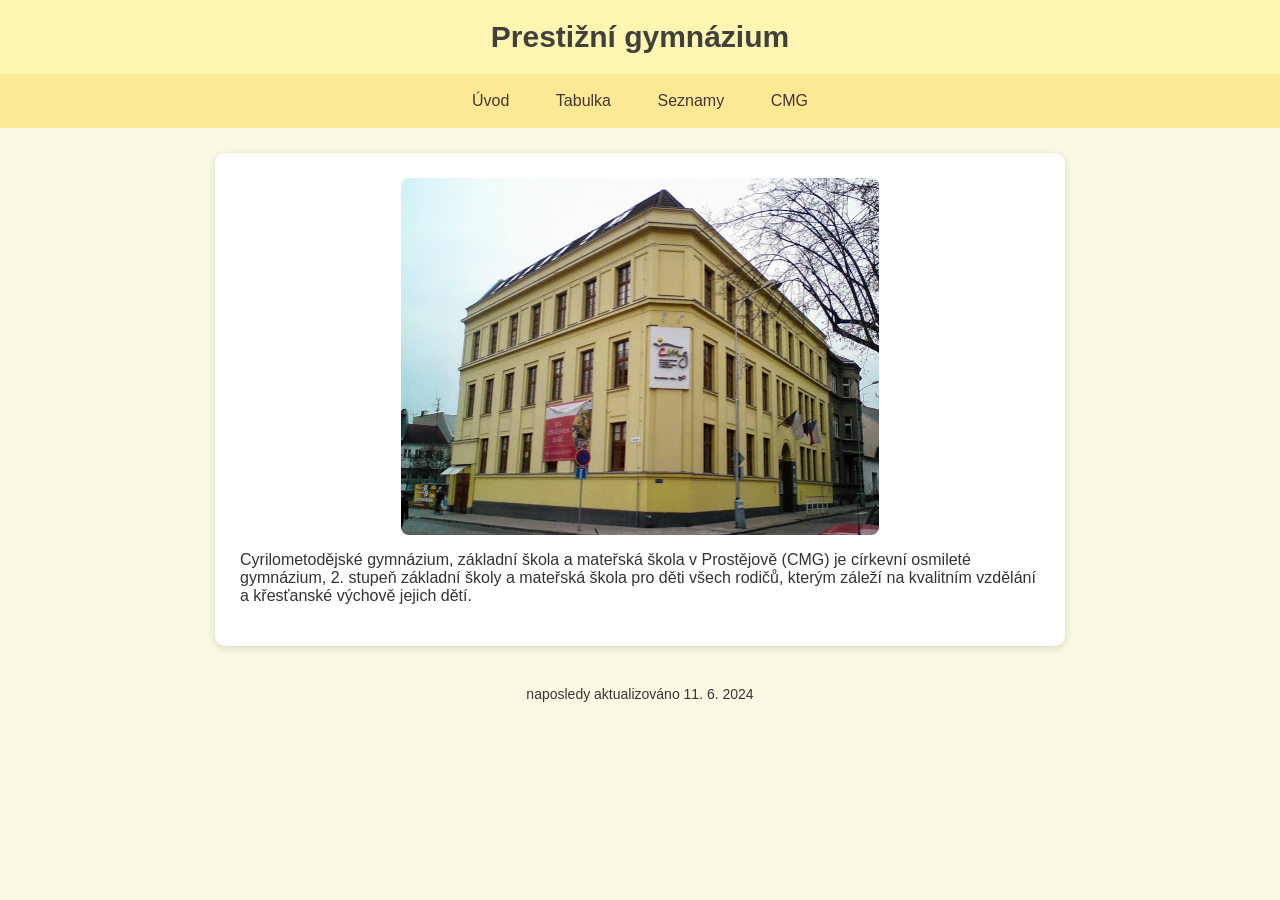
<file: index.html>
<!DOCTYPE html>
<html lang='cs'>
  <head>
    <title>cmgpv</title>
    <meta charset="utf-8">
    <meta name="viewport" content="width=device-width, initial-scale=1">
    <link rel="stylesheet" href="style.css">
  </head>
  <body>
    <header>
      <h1>Prestižní gymnázium</h1>
    </header>

    <nav>
      <ul>
        <li><a href="index.html">Úvod</a></li>
        <li><a href="tabulka.html">Tabulka</a></li>
        <li><a href="seznamy.html">Seznamy</a></li>
        <li><a href="https://www.cmgpv.cz/">CMG</a></li>
      </ul>
    </nav>

    <main>
      <img class="budova" src="budova.PNG" alt="Budova CMG" title="budova" width="478" height="357">
      <p>
        Cyrilometodějské gymnázium, základní škola a mateřská škola v Prostějově (CMG) je
        církevní osmileté gymnázium, 2. stupeň základní školy a mateřská škola pro děti všech rodičů,
        kterým záleží na kvalitním vzdělání a křesťanské výchově jejich dětí.
      </p>
    </main>

    <footer>naposledy aktualizováno 11. 6. 2024</footer>
  </body>
</html>
</file>
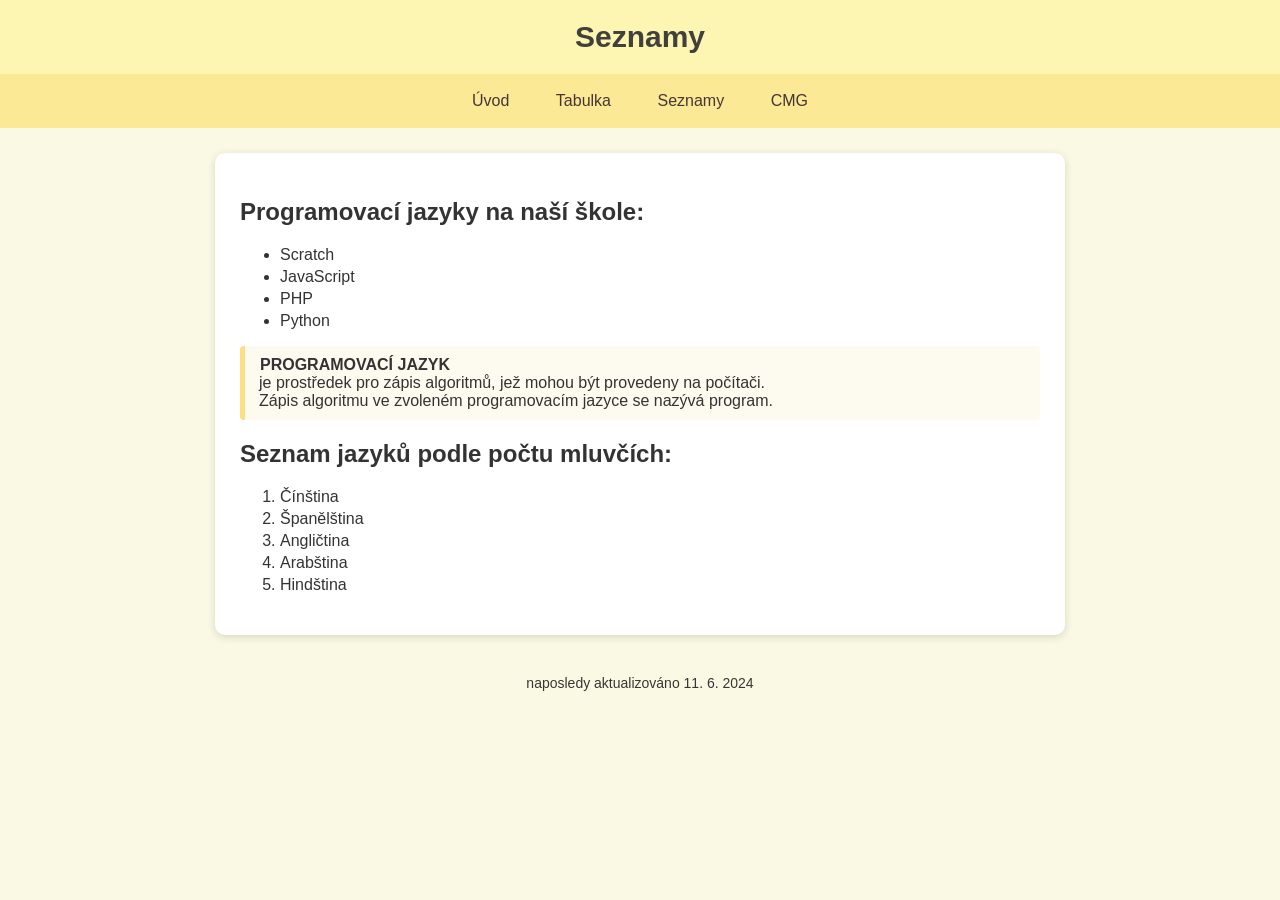
<file: seznamy.html>
<!DOCTYPE html>
<html lang='cs'>
  <head>
    <title>seznamy</title>
    <meta charset="utf-8">
    <meta name="viewport" content="width=device-width, initial-scale=1">
    <link rel="stylesheet" href="style.css">
  </head>
  <body>
    <header>
      <h1>Seznamy</h1>
    </header>

    <nav>
      <ul>
        <li><a href="index.html">Úvod</a></li>
        <li><a href="tabulka.html">Tabulka</a></li>
        <li><a href="seznamy.html">Seznamy</a></li>
        <li><a href="https://www.cmgpv.cz/">CMG</a></li>
      </ul>
    </nav>

    <main>
      <h2>Programovací jazyky na naší škole:</h2>
      <ul>
        <li>Scratch</li>
        <li>JavaScript</li>
        <li>PHP</li>
        <li>Python</li>
      </ul>

      <dl>
        <dt>PROGRAMOVACÍ JAZYK</dt>
        <dd style = 'margin-left:-1px'> je prostředek pro zápis algoritmů, jež mohou být provedeny na počítači.
        <dd style = 'margin-left:-1px'>Zápis algoritmu ve zvoleném programovacím jazyce se nazývá program.</dd>
      </dl>

      <h2>Seznam jazyků podle počtu mluvčích:</h2>
      <ol>
        <li>Čínština</li>
        <li>Španělština</li>
        <li>Angličtina</li>
        <li>Arabština</li>
        <li>Hindština</li>
      </ol>
    </main>

    <footer>naposledy aktualizováno 11. 6. 2024</footer>
  </body>
</html>
</file>
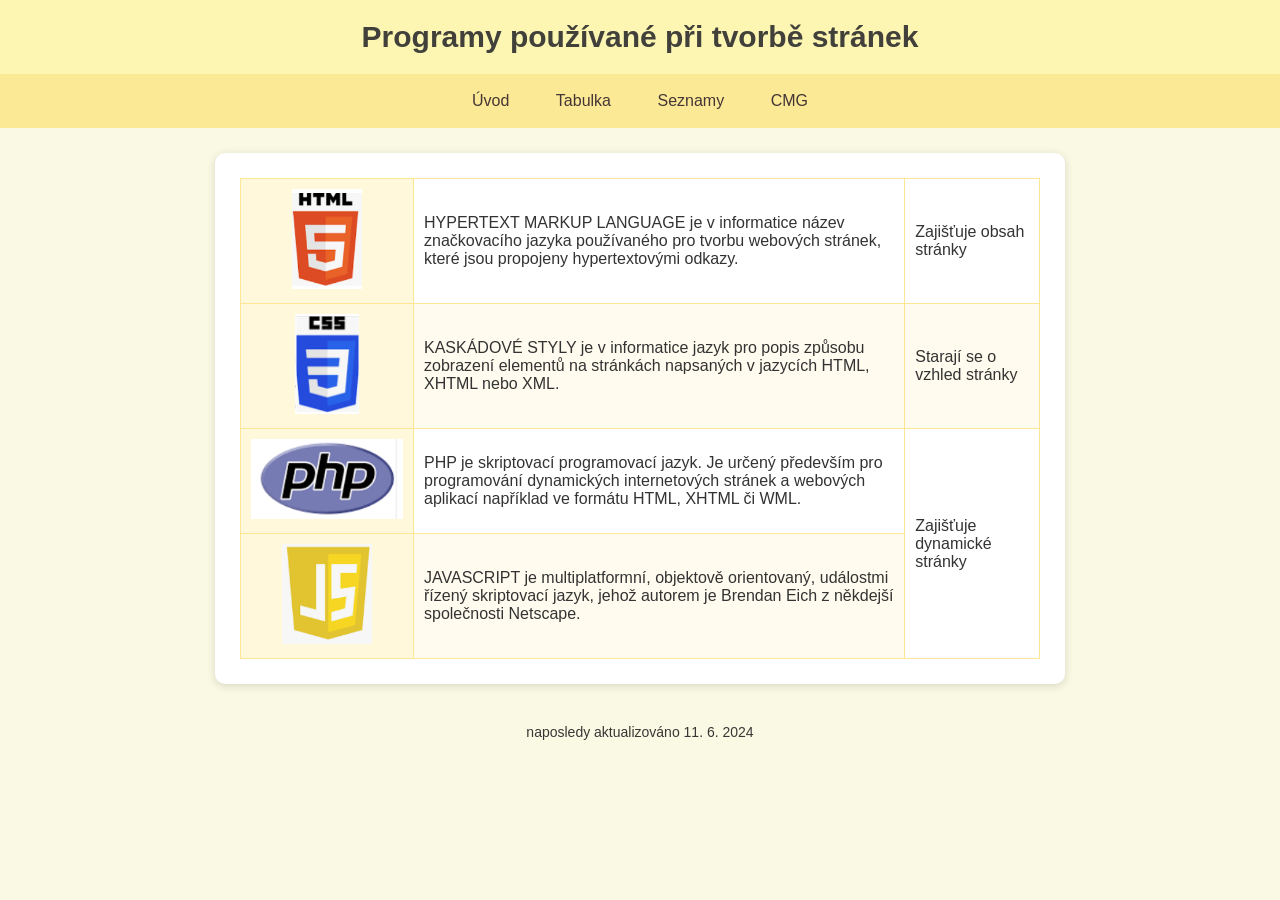
<file: tabulka.html>
<!DOCTYPE html>
<html lang='cs'>
  <head>
    <title>programovací jazyky</title>
    <meta charset="utf-8">
    <meta name="viewport" content="width=device-width, initial-scale=1">
    <link rel="stylesheet" href="style.css">
  </head>
  <body>
    <header>
      <h1>Programy používané při tvorbě stránek</h1>
    </header>

    <nav>
      <ul>
        <li><a href="index.html">Úvod</a></li>
        <li><a href="tabulka.html">Tabulka</a></li>
        <li><a href="seznamy.html">Seznamy</a></li>
        <li><a href="https://www.cmgpv.cz/">CMG</a></li>
      </ul>
    </nav>

    <main>
      <table>
        <tr>
          <th><img src="html.png" alt="HTML" height="100"></th>
          <td>HYPERTEXT MARKUP LANGUAGE je v informatice název značkovacího jazyka
              používaného pro tvorbu webových stránek, které jsou propojeny
              hypertextovými odkazy.</td>
          <td>Zajišťuje obsah stránky</td>
        </tr>
        <tr>
          <th><img src="css.PNG" alt="CSS" height="100"></th>
          <td>KASKÁDOVÉ STYLY je v informatice jazyk pro popis způsobu
              zobrazení elementů na stránkách napsaných v jazycích HTML,
              XHTML nebo XML.</td>
          <td>Starají se o vzhled stránky</td>
        </tr>
        <tr>
          <th><img src="php.PNG" alt="PHP" height="80"></th>
          <td>PHP je skriptovací programovací jazyk. Je určený především pro
              programování dynamických internetových
              stránek a webových aplikací například ve formátu HTML, XHTML či WML.</td>
          <td rowspan="2">Zajišťuje dynamické stránky</td>
        </tr>
        <tr>
          <th><img src="js.PNG" alt="JavaScript" height="100"></th>
          <td>JAVASCRIPT je multiplatformní, objektově orientovaný, událostmi řízený
              skriptovací jazyk, jehož autorem je Brendan Eich z někdejší společnosti
              Netscape.</td>
        </tr>
      </table>
    </main>

    <footer>naposledy aktualizováno 11. 6. 2024</footer>
  </body>
</html>
</file>
<file: style.css>
body {
  font-family: Arial, sans-serif;
  background: #fafae4;
  color: #333;
  margin: 0;
}

header {
  background: #fdf6b2fd;
  color: rgb(65, 64, 58);
  text-align: center;
  padding: 20px 10px;
}

header h1 {
  margin: 0;
  font-size: 30px;
}

nav {
  background: #fce995;
  text-align: center;
  padding: 10px;
}

nav ul {
  list-style: none;
  margin: 0;
  padding: 0;
}

nav li {
  display: inline-block;
  margin: 0 5px;
}

nav a {
  color: rgb(68, 54, 54);
  text-decoration: none;
  padding: 8px 16px;
  border-radius: 6px;
  display: inline-block;
}

nav a:hover {
  background: #fcd25ffd;
}

main {
  max-width: 800px;
  margin: 25px auto;
  background: white;
  padding: 25px;
  border-radius: 10px;
  box-shadow: 0 2px 8px rgba(0, 0, 0, 0.15);
}

main img.budova {
  max-width: 100%;
  height: auto;
  border-radius: 8px;
  display: block;
  margin: 0 auto 15px auto;
}

table {
  border-collapse: collapse;
  width: 100%;
}

th, td {
  border: 1px solid #ffe694;
  padding: 10px;
  text-align: left;
  vertical-align: middle;
}

th {
  background: #fff8db;
  text-align: center;
}

tr:nth-child(even) 
td {background: #fffbee;
}

dl {
  background: #fdfaf0;
  padding: 10px 15px;
  border-left: 5px solid #fcdf80;
  border-radius: 4px;
}

dt {
  font-weight: bold;
}

li {
  margin: 4px 0;
}

footer {
  text-align: center;
  padding: 15px;
  color: #3a3535;
  font-size: 14px;
}
</file>
